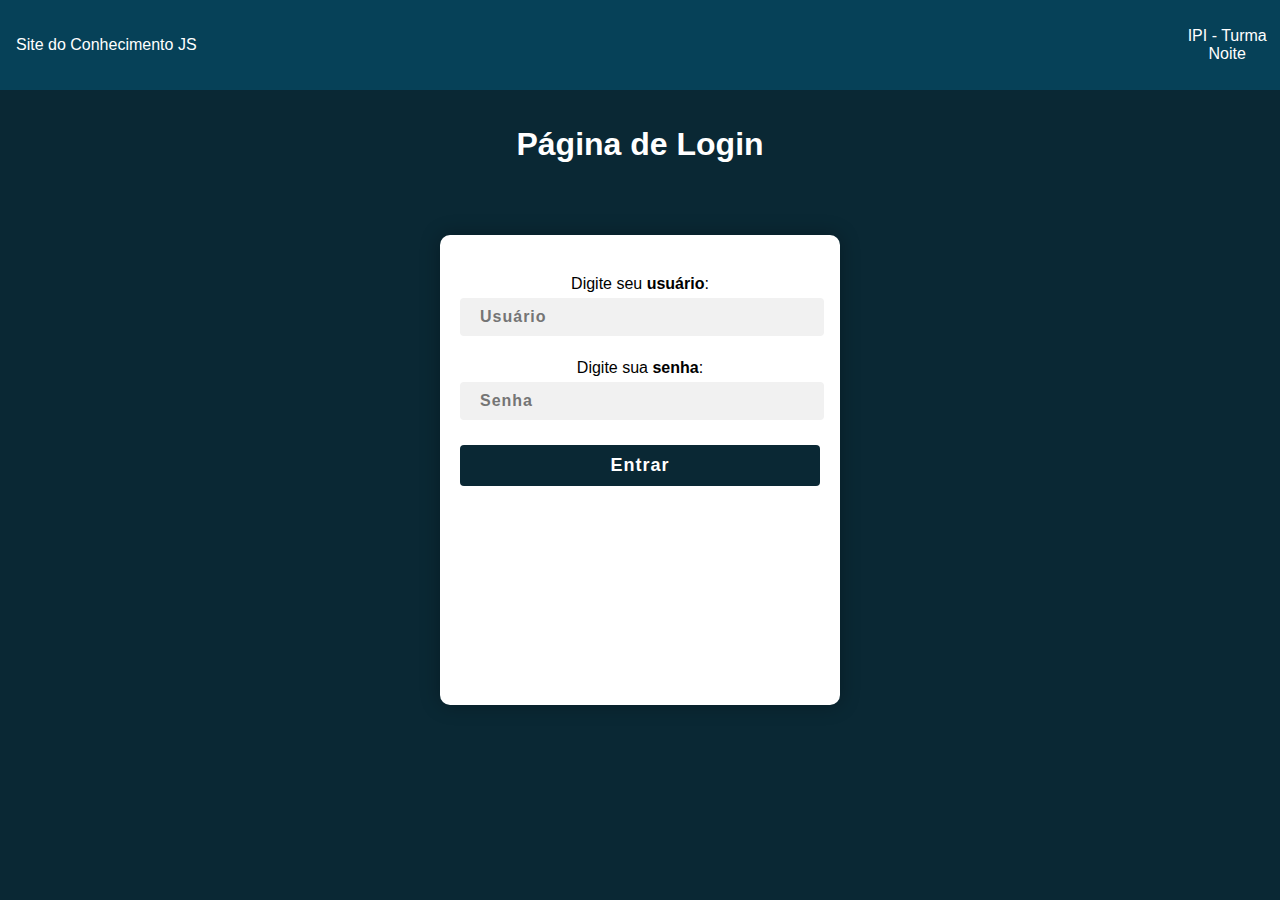
<file: index.html>
<!DOCTYPE html>
<html lang="pt-br">

<head>
    <meta charset="UTF-8">
    <meta http-equiv="X-UA-Compatible" content="IE=edge">
    <meta name="viewport" content="width=device-width, initial-scale=1.0">
    <title> Site JS - Login  </title>
    <link rel="stylesheet" href="stylelogin.css">
</head>

<body>
    <div class="estilo">
        <div class="th1">
            Site do Conhecimento JS</div>
        <div class=" et">
            IPI - Turma Noite</div>
    </div>
    <br>
    <br>
    <h1 class="pl"> <b> Página de Login </b></h1>
    <br>
    <br>
    <br><br>
<div class="login-container">
    <div class="form-container">    
<form>
    <div class="vovo">
        Digite seu <b>usuário</b>:
        <input type="text" id="usu" required placeholder="Usuário" >
        <br>

        Digite sua <b>senha</b>:
        <input type="text" id="passw" required placeholder="Senha">
    </form>
        <input type="button" class="botaoe" value="Entrar"></input>
        <div class="res">
        
        </div>
    </div>
    
</div>

    </div>

    <script src="./login.js"></script>
</body>

</html>
</file>
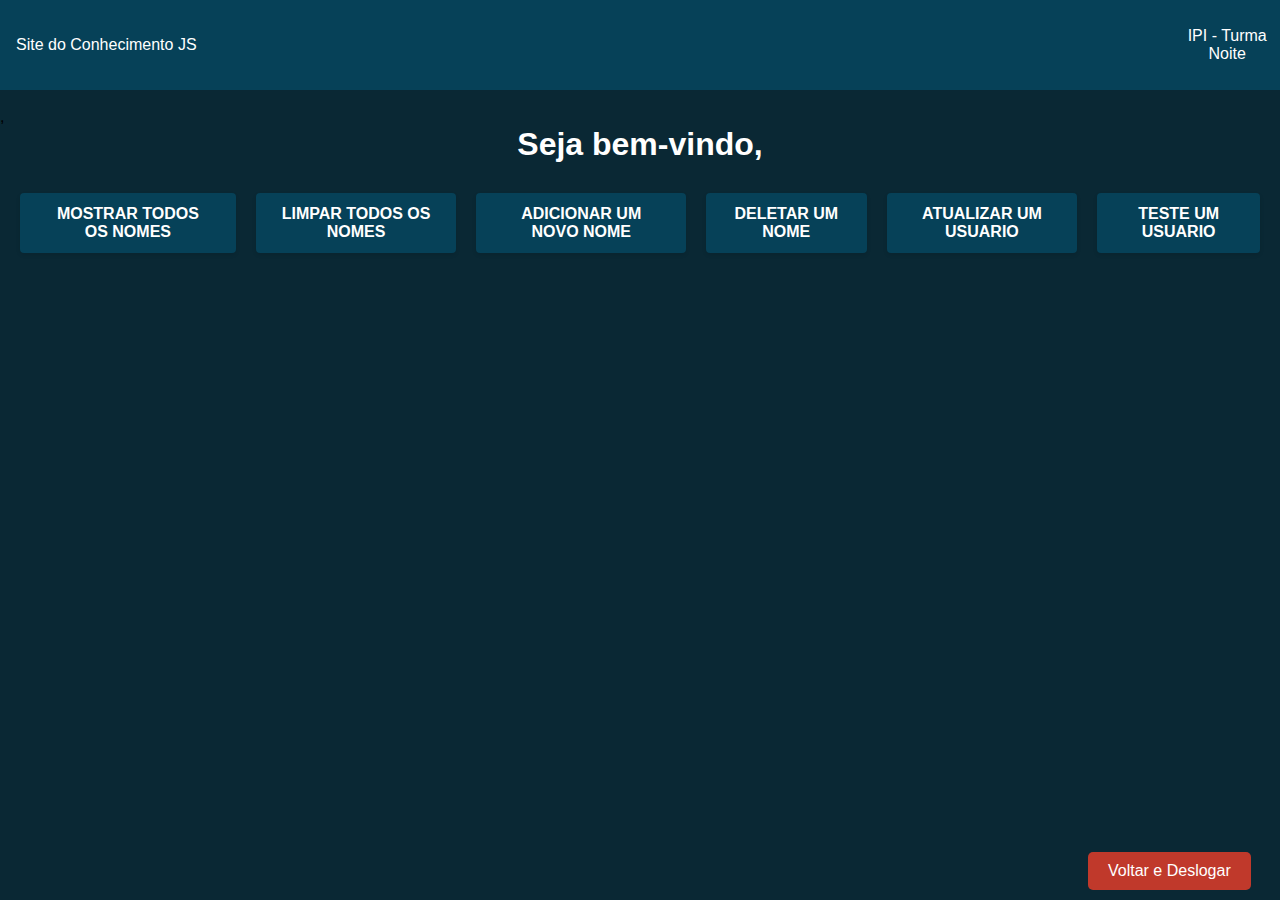
<file: page2.html>
<!DOCTYPE html>
<html lang="pt-br">

<head>
    <meta charset="UTF-8">
    <meta http-equiv="X-UA-Compatible" content="IE=edge">
    <meta name="viewport" content="width=device-width, initial-scale=1.0">
    <title>Acesso Liberado</title>
    <link rel="stylesheet" href="./stylelogin.css">

</head>

<body>
    <div class="estilo">
        <div class="th1">
            Site do Conhecimento JS</div>
        <div class=" et">
            IPI - Turma Noite</div>
    </div>
    <br>
,    <br>
    <h1 id="bv"> Seja bem-vindo, </h1>

    <div class="divbut centralizar">
        <button class="mostranome"> Mostrar todos os nomes </button>

        <button class="limpanome"> Limpar todos os nomes </button>

        <button class="adicionanome"> Adicionar um novo nome </button>

        <button class="deletanome"> Deletar um nome </button>

        <button class="atualizardados"> Atualizar um usuario </button>

        <button class="testarusuario"> Teste um usuario </button>
    </div>
    <div class="mae">
        <div class="names centralizar2">
            <div id="namescss"></div>
        </div>
    </div>

    <div id="back">
        <button id="sair" class="back"> Voltar e Deslogar </button>
    </div>
    </div>
    <script src="login.js"></script>
</body>

</html>
</file>
<file: stylelogin.css>
* {
    margin: 0;
}

body {
    width: 100vw;
    height: 100vh;
    background-color: #0a2834;
    font-family: "Montserrat", sans-serif;
}

h1 {
    color: rgb(255, 255, 255);
}

.divbut {
    margin-top: 30px;
    width: 100%;
    display: grid;
}

.centralizar2 {
    position: relative;
    display: flex;
    justify-content: center;
    align-items: center;
}
.centralizar {
    position: relative;
    display: flex; 
    justify-content: center;
    align-items: center;
}
.pl {
    color: rgb(255, 255, 255);
    text-align: center;
}

#bv {
    color: rgb(255, 255, 255);
    text-align: center;
}

.vovo {
    text-align: center;
    align-items: column;
}

.res {
    margin-top: 50px;
    font-size: 1.5em;

}

.login-container {
    margin: auto;
    padding-top: 20px;
    width: 400px;
    height: 450px;
    background-color: #fff;
    border-radius: 10px;
    box-shadow: 0 0 20px rgba(0, 0, 0, 0.3);
    overflow: hidden;
}

.respg2 {
    margin-top: 50px;
    margin-left: 1em;
    font-size: 1.6em;
}

.imgs {
    margin-left: 25%;
}

.botaoe {
    margin-top: 50px;

}

.back,
a:visited {
    background-color: #c0392b;
    border: none;
    color: #ffffff;
    padding: 10px 20px;
    text-align: center;
    text-decoration: none;
    display: inline-block;
    position: absolute;
    font-size: 16px;
    margin: 10px;
    margin-left: 85%;
    cursor: pointer;
    border-radius: 5px;
    bottom: 0;
    position: fixed;
}

.back:hover, a:visited:hover{
    color: #c0392b;
    background-color: white;
}

.names {
    flex-direction: column;
    width: 100%;
    height: 55%;
    color: white;
    font-size: 20px ;
    margin-top: 20px;
}
.mae{
    width: 100%;
    
}
#namescss {
    width:  30%;
    height: 85%;
}

.limpanome:hover, .atualizardados:hover, .testarusuario:hover, .mostranome:hover, .deletanome:hover, .adicionanome:hover{
    background-color: white;
    color: #064158;
}

.limpanome {
    margin-right: 20px;
    background-color: #064158;
    color: #fff;
    border-radius: 4px;
    border: none;
    padding: 12px 24px;
    font-size: 16px;
    font-weight: bold;
    text-transform: uppercase;
    box-shadow: 0 2px 4px rgba(0, 0, 0, 0.1);
    cursor: pointer;
}

.atualizardados {
    margin-right: 20px;
    background-color: #064158;
    color: #fff;
    border-radius: 4px;
    border: none;
    padding: 12px 24px;
    font-size: 16px;
    font-weight: bold;
    text-transform: uppercase;
    box-shadow: 0 2px 4px rgba(0, 0, 0, 0.1);
    cursor: pointer;
}

.testarusuario {
    margin-right: 20px;
    background-color: #064158;
    color: #fff;
    border-radius: 4px;
    border: none;
    padding: 12px 24px;
    font-size: 16px;
    font-weight: bold;
    text-transform: uppercase;
    box-shadow: 0 2px 4px rgba(0, 0, 0, 0.1);
    cursor: pointer;

}

.mostranome {
    margin-left: 20px;
    margin-right: 20px;
    background-color: #064158;
    color: #fff;
    border-radius: 4px;
    border: none;
    padding: 12px 24px;
    font-size: 16px;
    font-weight: bold;
    text-transform: uppercase;
    box-shadow: 0 2px 4px rgba(0, 0, 0, 0.1);
    cursor: pointer;

}

.deletanome {
    margin-right: 20px;
    background-color: #064158;
    color: #fff;
    border-radius: 4px;
    border: none;
    padding: 12px 24px;
    font-size: 16px;
    font-weight: bold;
    text-transform: uppercase;
    box-shadow: 0 2px 4px rgba(0, 0, 0, 0.1);
    cursor: pointer;
}

.adicionanome {
    margin-right: 20px;
    background-color: #064158;
    color: #fff;
    border-radius: 4px;
    border: none;
    padding: 12px 24px;
    font-size: 16px;
    font-weight: bold;
    text-transform: uppercase;
    box-shadow: 0 2px 4px rgba(0, 0, 0, 0.1);
    cursor: pointer;

}

#botaoadd, #trocarsenha, #testar3, #apagarusuario{
    background-color: #064158;
    color: #fff;
    border-radius: 4px;
    border: none;
    padding: 12px 24px;
    font-size: 16px;
    font-weight: bold;
    text-transform: uppercase;
    box-shadow: 0 2px 4px rgba(0, 0, 0, 0.1);
    cursor: pointer;
}
#botaoadd:hover, #trocarsenha:hover, #testar3:hover, #apagarusuario:hover{
    background-color: white;
    color: #064158;
    border-radius: 4px;
    border: none;
    padding: 12px 24px;
    font-size: 16px;
    font-weight: bold;
    text-transform: uppercase;
    box-shadow: 0 2px 4px rgba(0, 0, 0, 0.1);
    cursor: pointer;
}
.deletar{
    align-items: center;
}

.form-container {
    padding: 20px;
}

#usu, #passw{
    width: 90%;
    padding: 10px 20px;
    margin: 5px 0;
    display: block;
    border: none;
    border-radius: 4px;
    background-color: #f1f1f1;
    font-size: 16px;
    color: #0a2834;
    font-weight: bold;
    letter-spacing: 1px;
}
#inputuser, #inputsenha, #inputusernovo, #inputsenhanova, #inputsenhanova2, #useradd, #senhadd, #confirmadd, #usertestar, #senhatestar {
    width: 90%;
    padding: 10px 20px;
    display: flex;
    border: none;
    border-radius: 4px;
    background-color: #f1f1f1;
    font-size: 16px;
    color: #0a2834;
    font-weight: bold;
    letter-spacing: 1px;
}


input[type="text"]:focus,
input[id="passw"]:focus {
    outline: none;
    background-color: #d9d9d9;
}

input[type="button"] {
    background-color: #0a2834;
    color: #fff;
    padding: 10px 20px;
    margin-top: 20px;
    border: none;
    border-radius: 4px;
    font-size: 18px;
    font-weight: bold;
    letter-spacing: 1px;
    cursor: pointer;
    width: 100%;
}

button[type="submit"]:hover {
    background-color: #064158;
}

.estilo {
    width: 100%;
    height: 10%;
    display: flex;
    align-items: center;
    flex-direction: row;
    background-color: #064158;
}

.et {
    width: 10%;
    height: 100%;
    color: white;
    display: flex;
    align-items: center;
    text-align: center;
    padding-left: 13em;
}

.th1 {
    width: 90%;
    height: 100%;
    color: white;
    display: flex;
    align-items: center;
    text-align: center;
    padding-left: 1em ;
    background-color: #064158;
}
</file>
